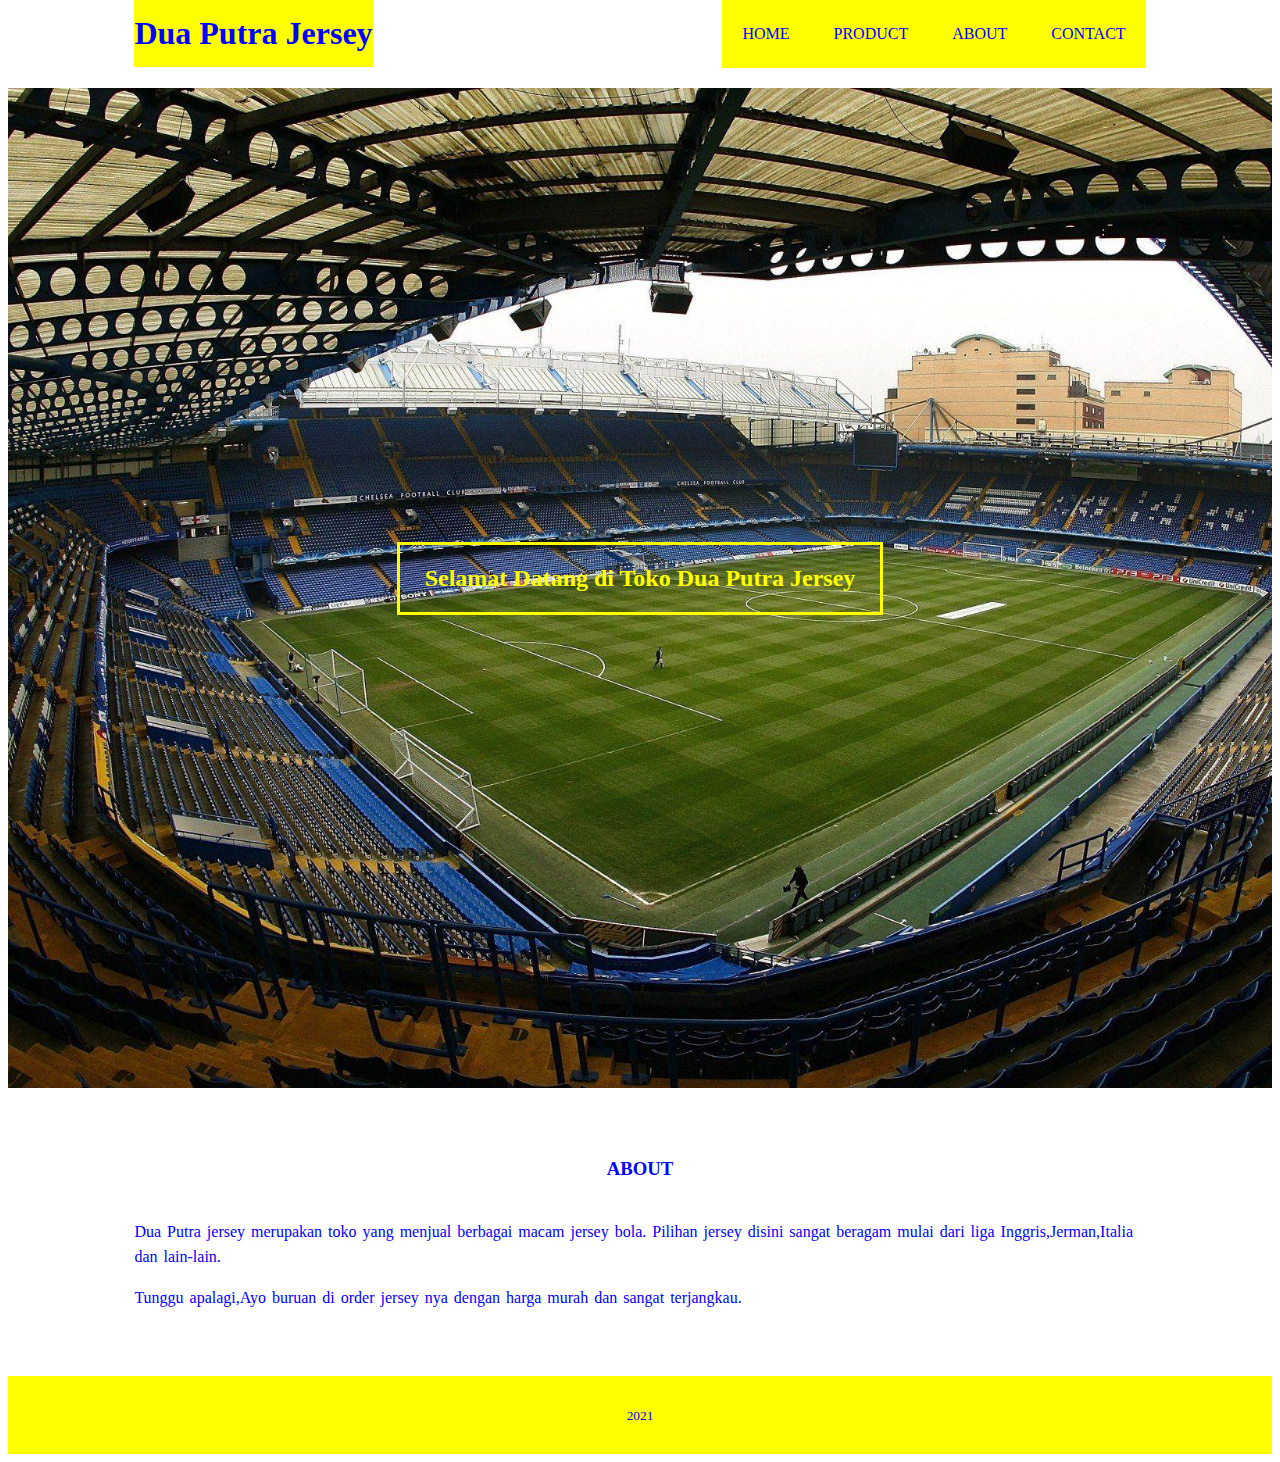
<file: index.html>
<!DOCTYPE html>
<html>
<head>
	<meta charset="utf-8">
	<meta name="viewport" content="width=device-width, initial-scale=1">
	<title>UTS Pemweb</title>
	<link rel="stylesheet" type="text/css" href="style.css">
	<link href="https://cdn.jsdelivr.net/npm/bootstrap@5.1.3/dist/css/bootstrap.min.css" rel="stylesheet" integrity="sha384-1BmE4kWBq78iYhFldvKuhfTAU6auU8tT94WrHftjDbrCEXSU1oBoqyl2QvZ6jIW3" crossorigin="anonymous">

</head>
<body>

	<!-- header -->
	<header>
		<div class="container">
		<h1><a href="index.html"></a>Dua Putra Jersey</h1>
		<ul>
			<li><a href="index.html">HOME</a></li>
                <li><a href="product.html">PRODUCT</a></li>
                <li><a href="about.html">ABOUT</a></li>
                <li><a href="contact.html">CONTACT</a></li>
		</ul>
		</div>
	</header>

	<!-- banner -->
	<section class="banner">
		<h2>Selamat Datang di Toko Dua Putra Jersey</h2>
		
	</section>

	<!-- about -->
	<section class="about">
		<div class="container">
			<h3>ABOUT</h3>
			<p>Dua Putra jersey merupakan toko yang menjual berbagai macam jersey bola. Pilihan jersey disini sangat beragam mulai dari liga Inggris,Jerman,Italia dan lain-lain.</p>
			<p>Tunggu apalagi,Ayo buruan di order jersey nya dengan harga murah dan sangat terjangkau.
		</div>
	</section>

	<!-- footer -->
	<footer>
		<div class="container">
			<small>2021</small>
		</div>
	</footer>
	<script src="https://cdn.jsdelivr.net/npm/bootstrap@5.1.3/dist/js/bootstrap.bundle.min.js" integrity="sha384-ka7Sk0Gln4gmtz2MlQnikT1wXgYsOg+OMhuP+IlRH9sENBO0LRn5q+8nbTov4+1p" crossorigin="anonymous"></script>
</body>
</html>
</file>
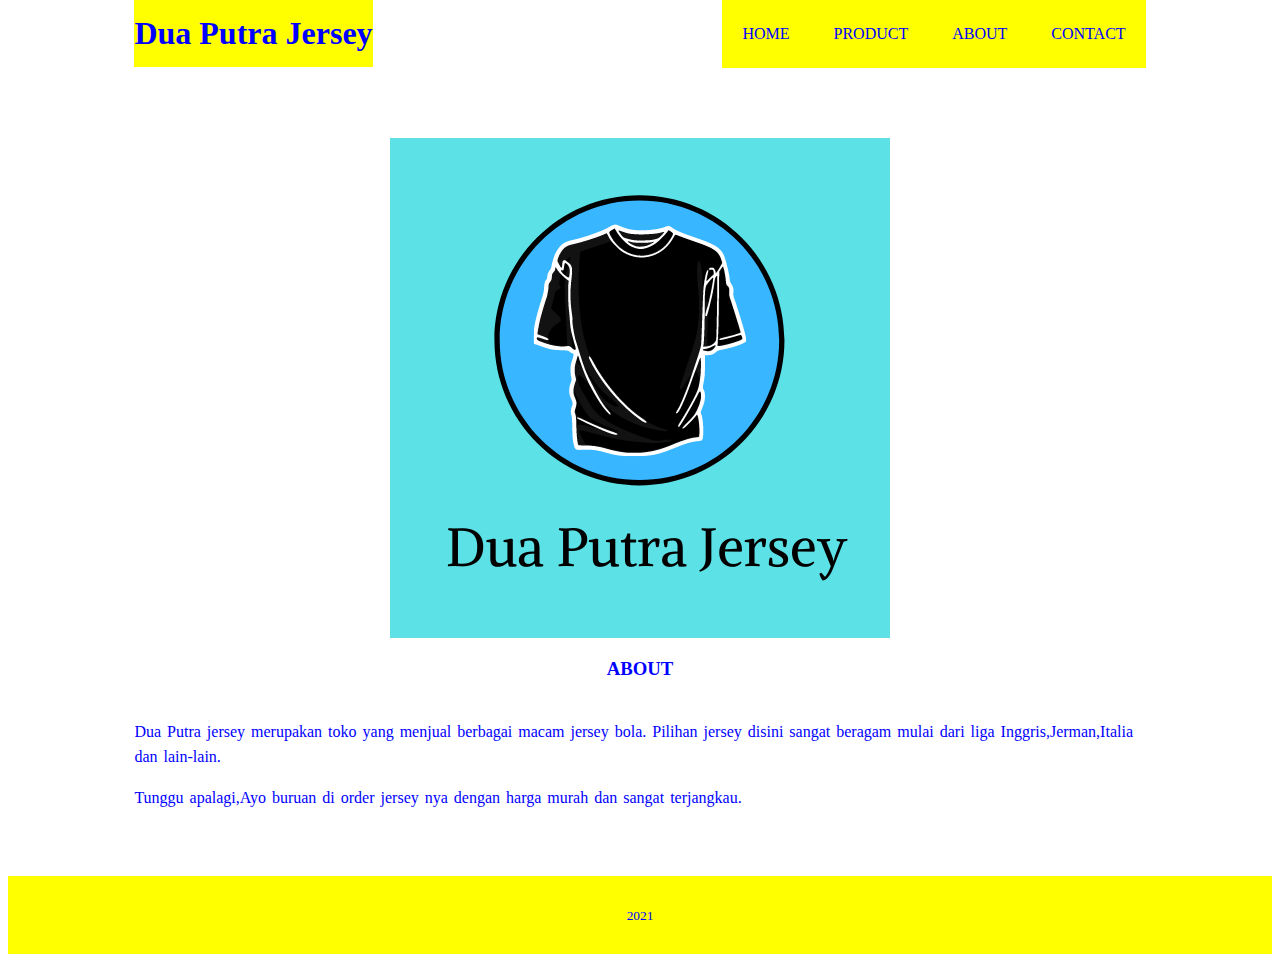
<file: about.html>
<!DOCTYPE html>
<html>
<head>
	<meta charset="utf-8">
	<meta name="viewport" content="width=device-width, initial-scale=1">
	<title>About</title>
	<link rel="stylesheet" type="text/css" href="style.css">
	<link href="https://cdn.jsdelivr.net/npm/bootstrap@5.1.3/dist/css/bootstrap.min.css" rel="stylesheet" integrity="sha384-1BmE4kWBq78iYhFldvKuhfTAU6auU8tT94WrHftjDbrCEXSU1oBoqyl2QvZ6jIW3" crossorigin="anonymous">

</head>
<!-- header -->
<header>
    <div class="container">
    <h1><a href="index.html"></a>Dua Putra Jersey</h1>
    <ul>
        <li><a href="index.html">HOME</a></li>
            <li><a href="product.html">PRODUCT</a></li>
            <li><a href="about.html">ABOUT</a></li>
            <li><a href="contact.html">CONTACT</a></li>
    </ul>
    </div>
</header>
    
</head>
<body>
<body>
<!-- about -->
<section class="about">
    <div class="container">
        <img src="img/logo.png" style="display:block; margin:auto;">
        <h3>ABOUT</h3>
        <p>Dua Putra jersey merupakan toko yang menjual berbagai macam jersey bola. Pilihan jersey disini sangat beragam mulai dari liga Inggris,Jerman,Italia dan lain-lain.</p>
        <p>Tunggu apalagi,Ayo buruan di order jersey nya dengan harga murah dan sangat terjangkau.
    </div>
</section>

<!-- footer -->
<footer>
    <div class="container">
        <small>2021</small>
    </div>
</footer>
<script src="https://cdn.jsdelivr.net/npm/bootstrap@5.1.3/dist/js/bootstrap.bundle.min.js" integrity="sha384-ka7Sk0Gln4gmtz2MlQnikT1wXgYsOg+OMhuP+IlRH9sENBO0LRn5q+8nbTov4+1p" crossorigin="anonymous"></script>
</body>
</html>
</file>
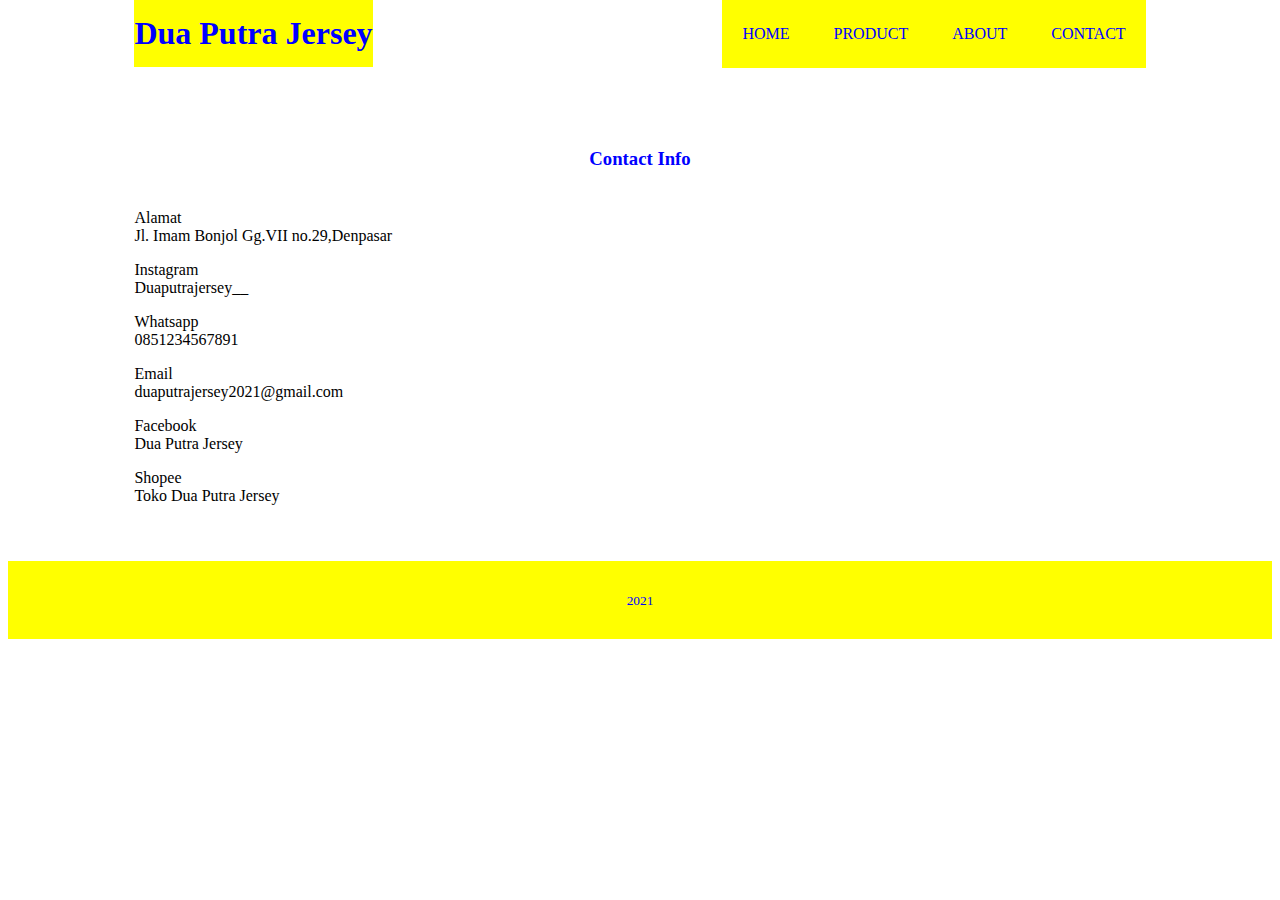
<file: contact.html>
<!DOCTYPE html>
<html>
<head>
	<meta charset="utf-8">
	<meta name="viewport" content="width=device-width, initial-scale=1">
	<title>Contact</title>
	<link rel="stylesheet" type="text/css" href="style.css">
	<link href="https://cdn.jsdelivr.net/npm/bootstrap@5.1.3/dist/css/bootstrap.min.css" rel="stylesheet" integrity="sha384-1BmE4kWBq78iYhFldvKuhfTAU6auU8tT94WrHftjDbrCEXSU1oBoqyl2QvZ6jIW3" crossorigin="anonymous">

</head>
<!-- header -->
<header>
    <div class="container">
    <h1><a href="index.html"></a>Dua Putra Jersey</h1>
    <ul>
        <li><a href="index.html">HOME</a></li>
            <li><a href="product.html">PRODUCT</a></li>
            <li><a href="about.html">ABOUT</a></li>
            <li><a href="contact.html">CONTACT</a></li>
    </ul>
    </div>
</header>

<!-- contact -->
<section class="contact">
        <div class="container">
        <h3>Contact Info</h3>
        <div class="box">
        <div class="col-4"
        <h4>Alamat</h4>
        <p>Jl. Imam Bonjol Gg.VII no.29,Denpasar</p>
    </div>
    <div class="box">
    <div class="col-4"
    <h4>Instagram</h4>
    <p>Duaputrajersey__</p>
    </div> 
    <div class="box">
    <div class="col-4"
    <h4>Whatsapp</h4>
    <p>0851234567891</p>
    </div>
        <div class="box">
        <div class="col-4"
        <h4>Email</h4>
        <p>duaputrajersey2021@gmail.com</p>
    </div>
    <div class="box">
    <div class="col-4"
    <h4>Facebook</h4>
    <p>Dua Putra Jersey</p>
    </div>
    <div class="box">
    <div class="col-4"
    <h4>Shopee</h4>
    <p>Toko Dua Putra Jersey</p>

    </div>
</section>

<!-- footer -->
<footer>
    <div class="container">
        <small>2021</small>
    </div>
</footer>
<script src="https://cdn.jsdelivr.net/npm/bootstrap@5.1.3/dist/js/bootstrap.bundle.min.js" integrity="sha384-ka7Sk0Gln4gmtz2MlQnikT1wXgYsOg+OMhuP+IlRH9sENBO0LRn5q+8nbTov4+1p" crossorigin="anonymous"></script>
</body>
</html>
</file>
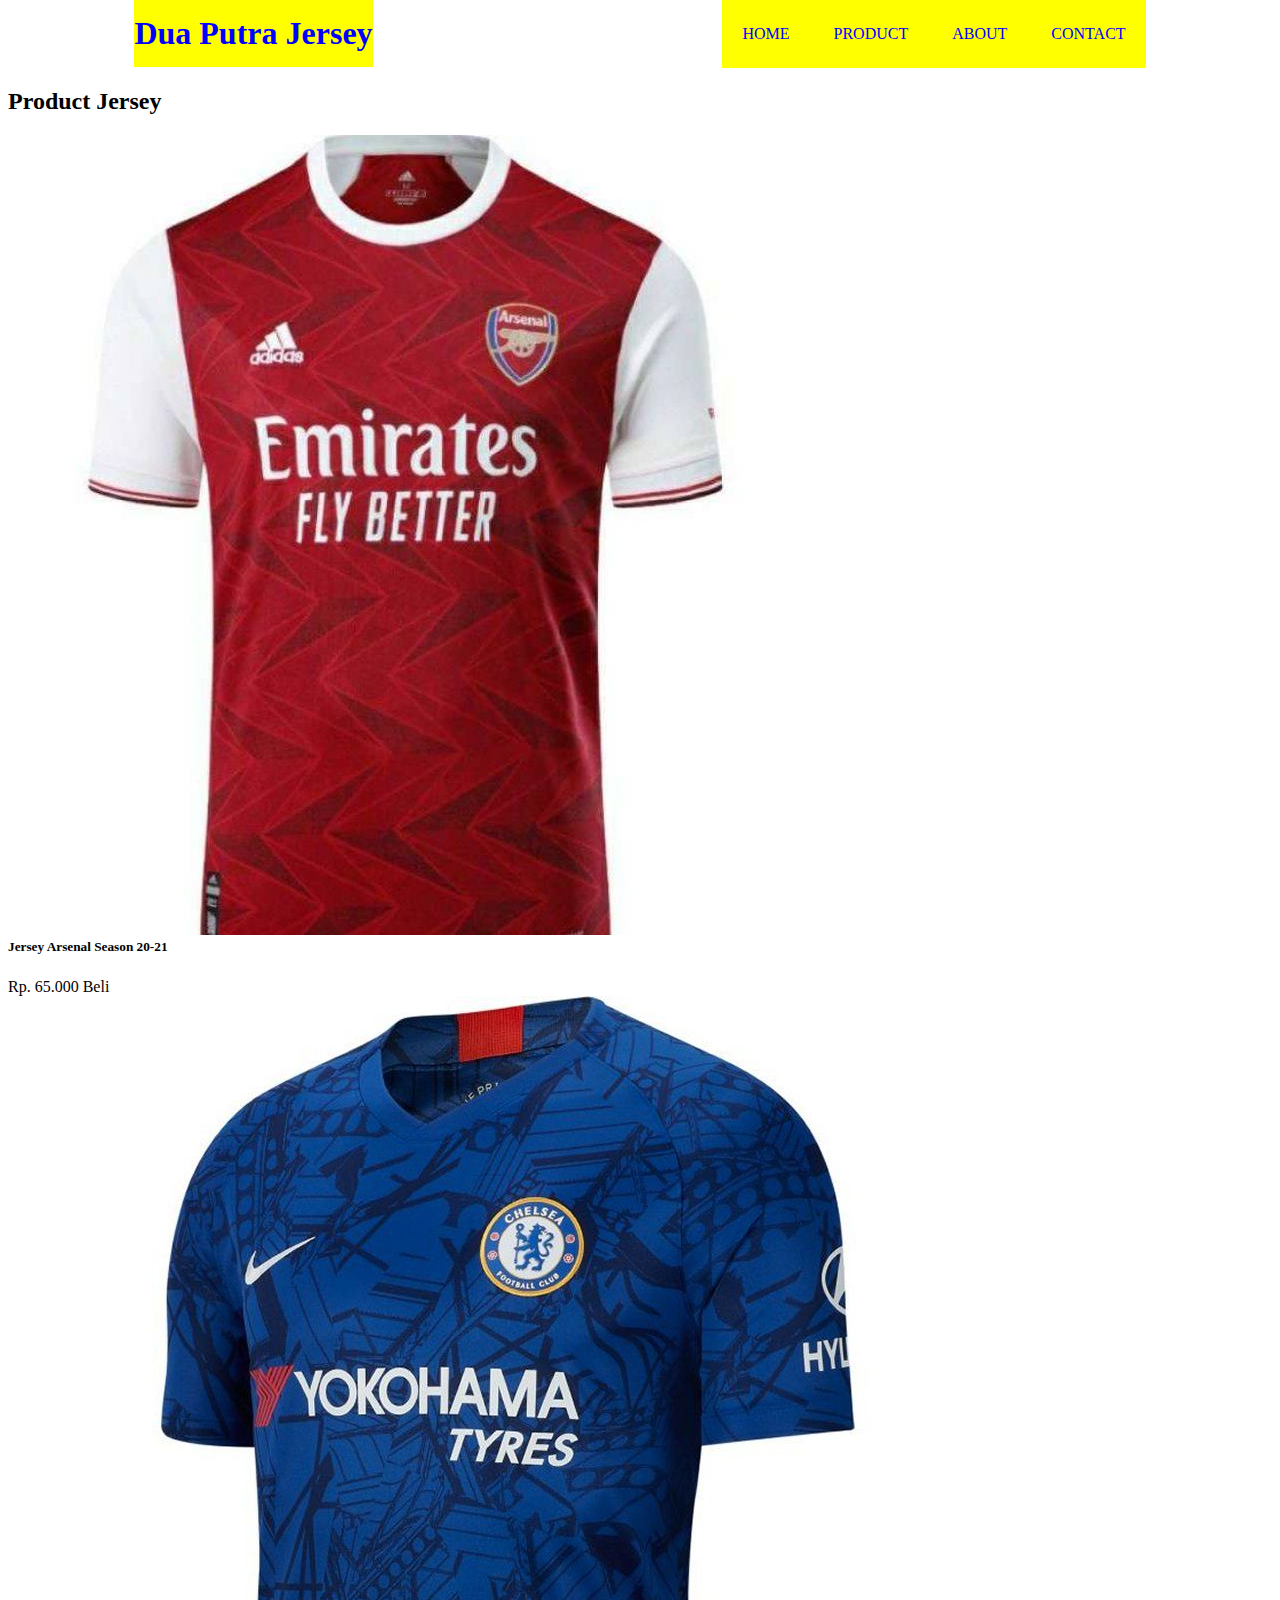
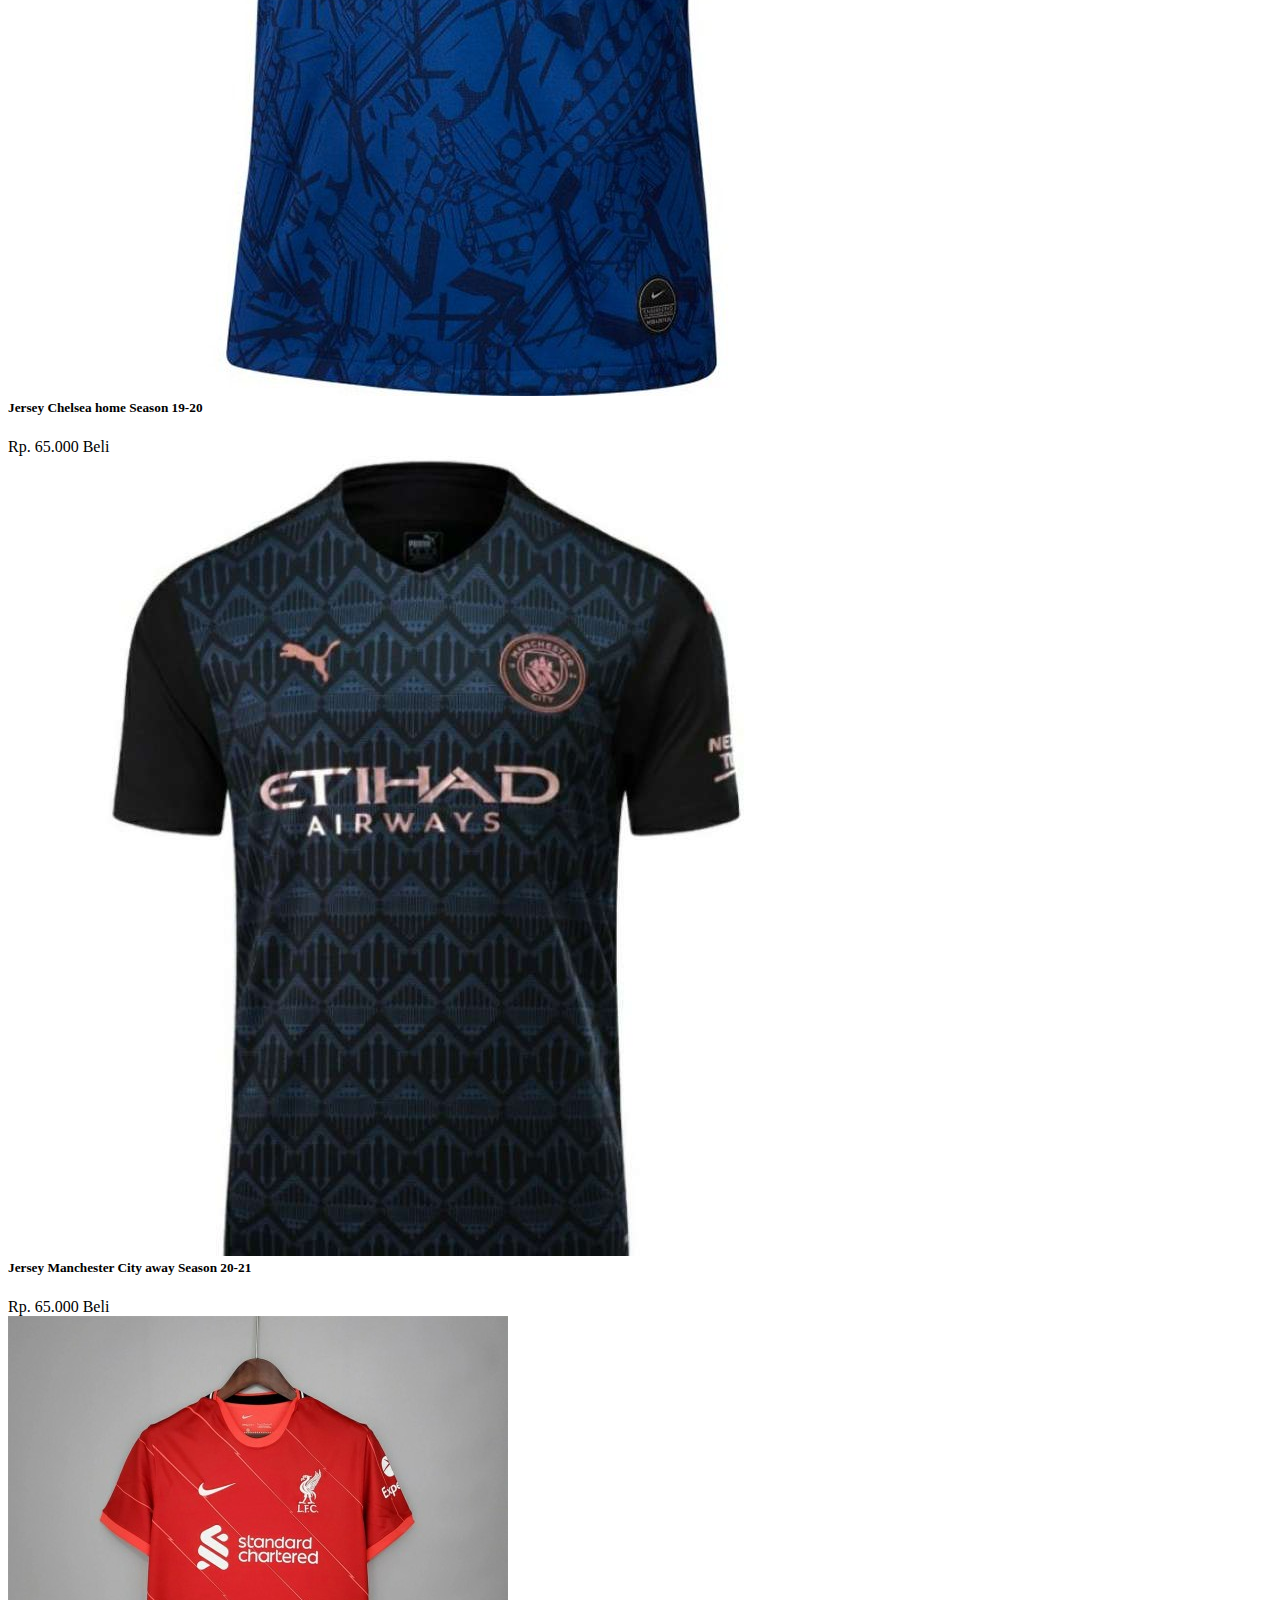
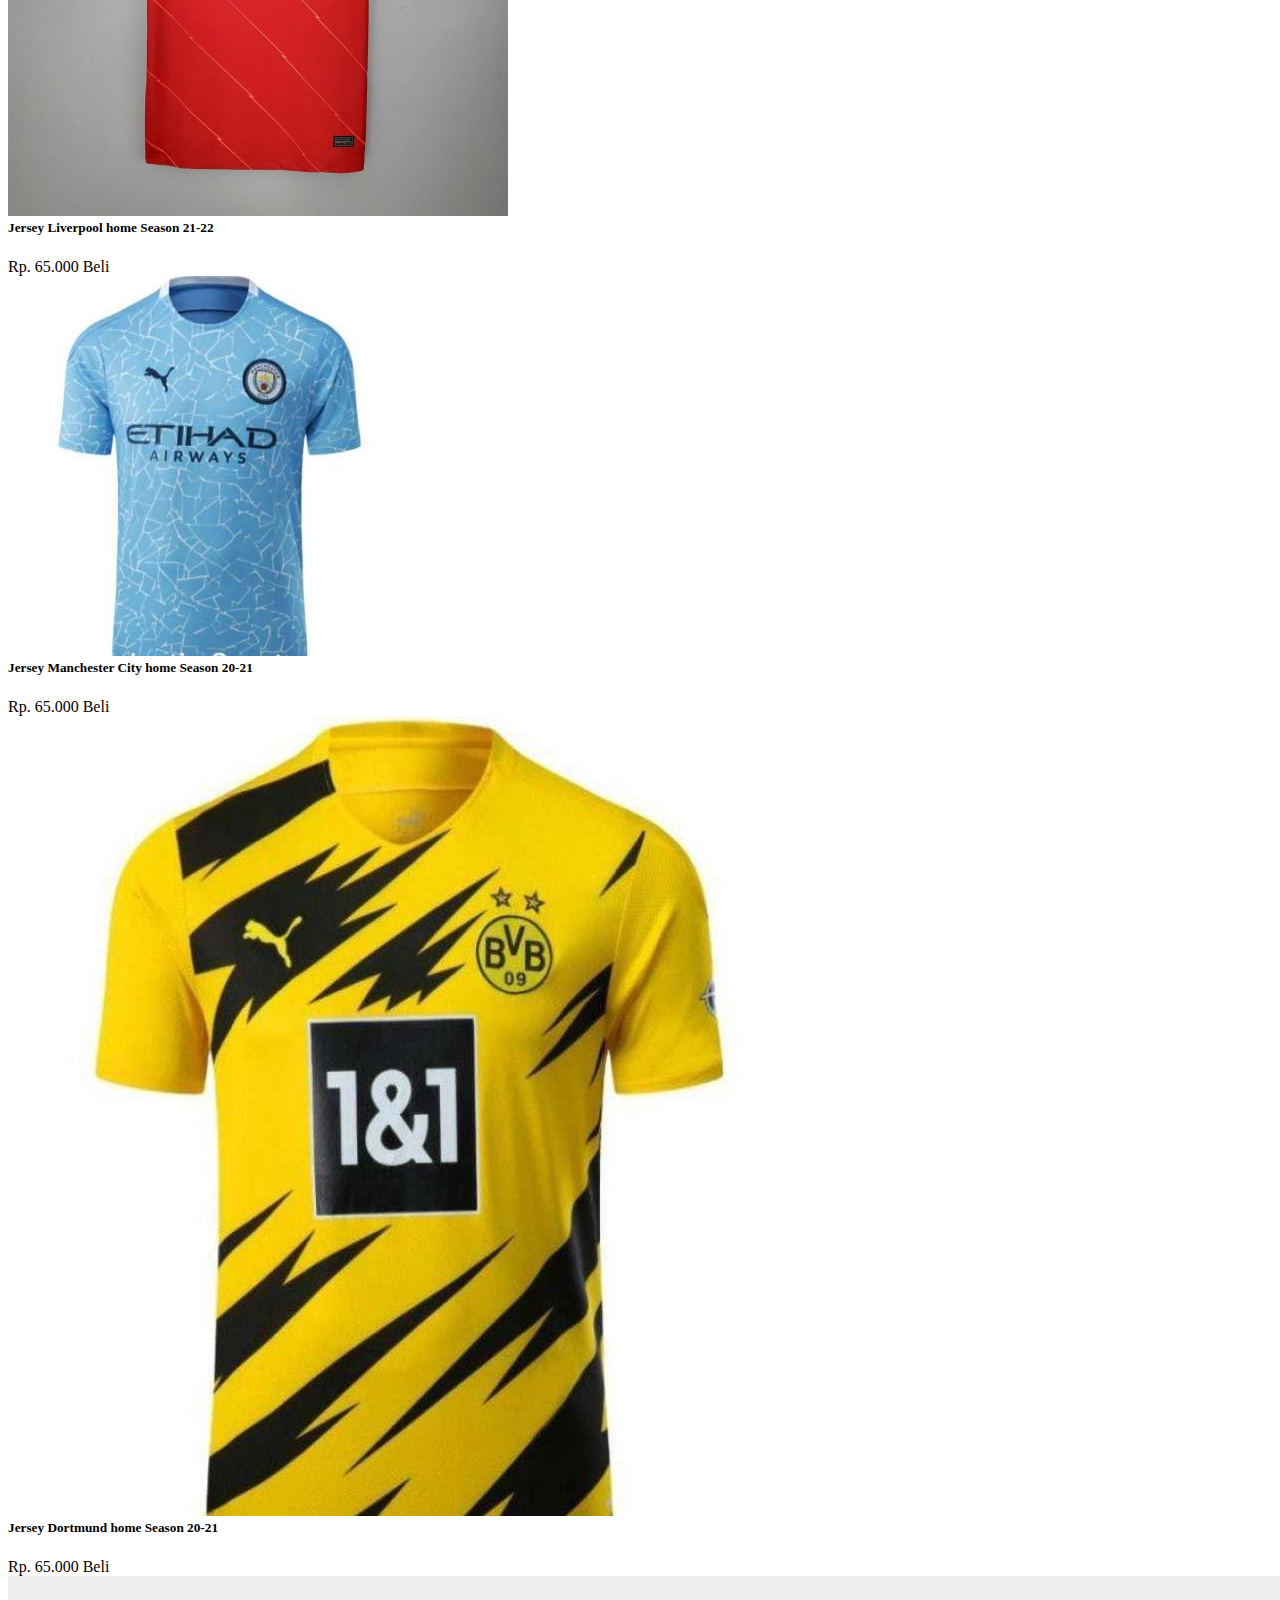
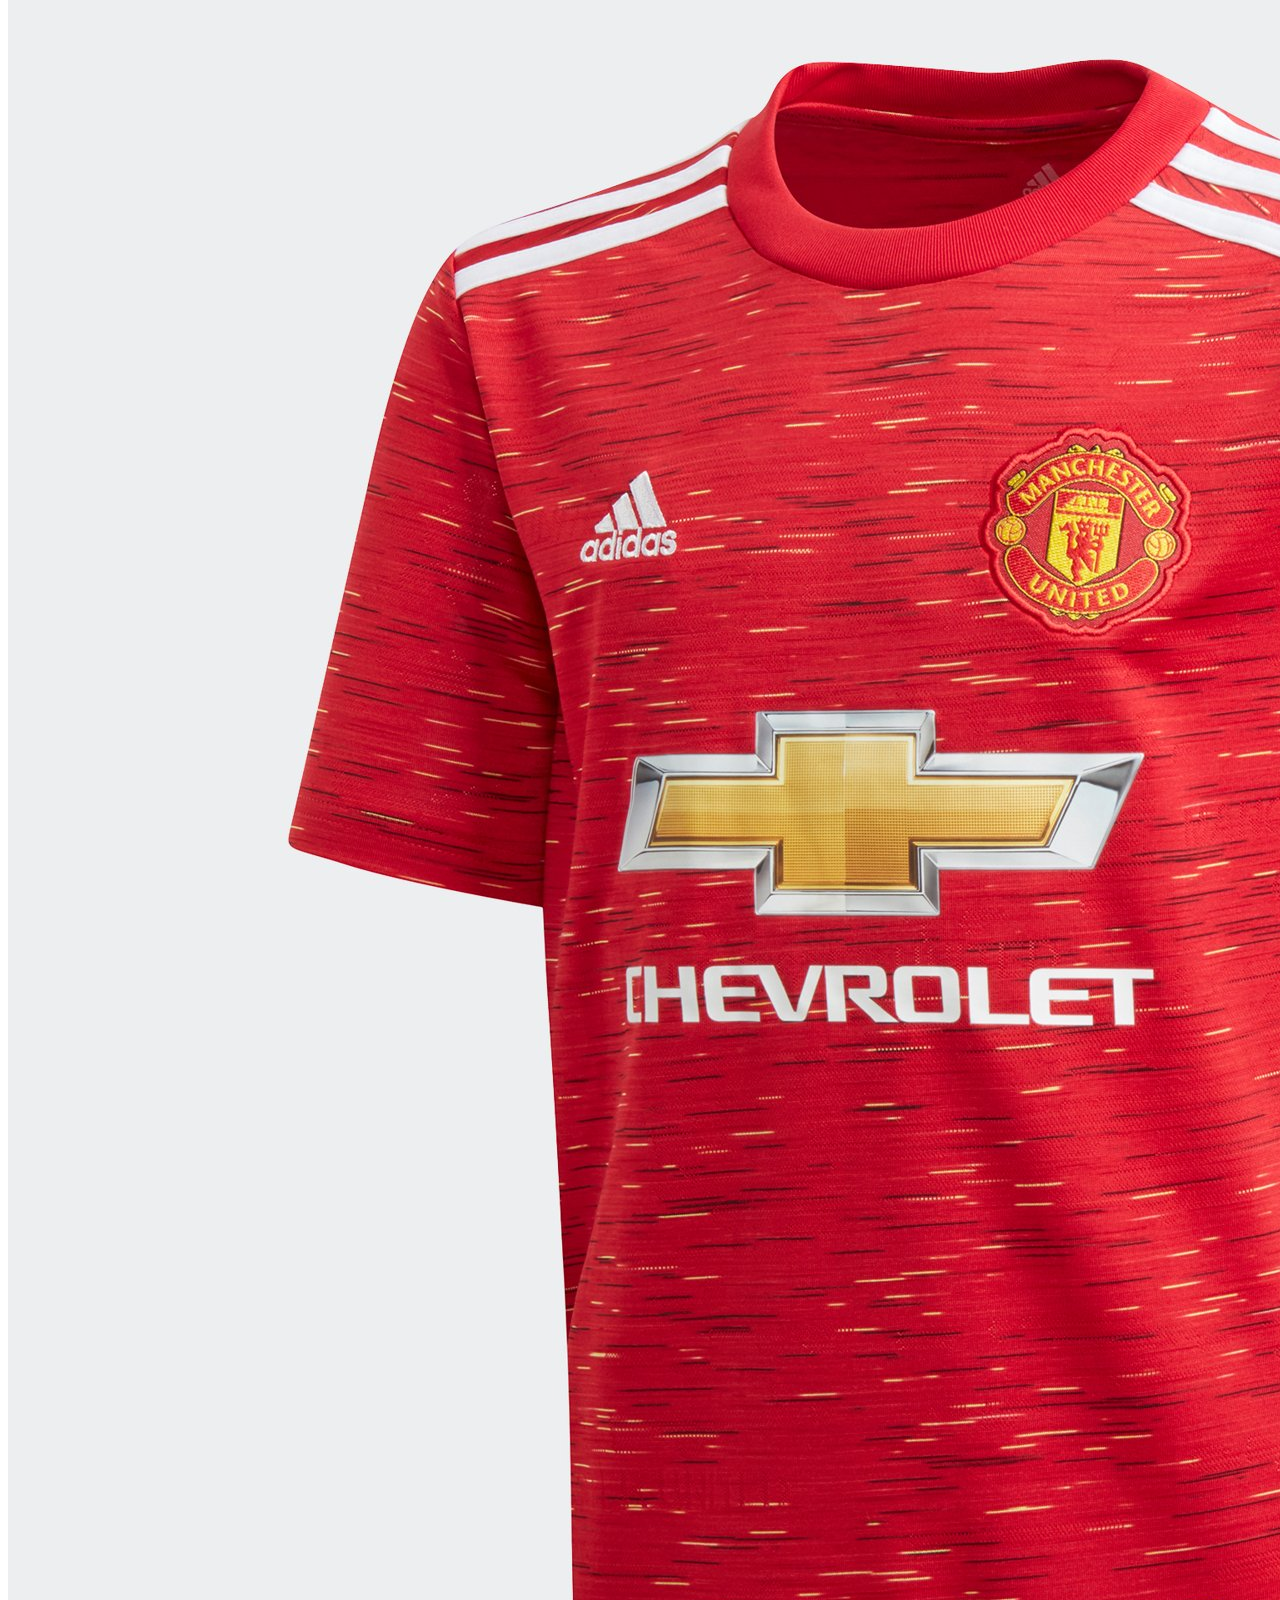
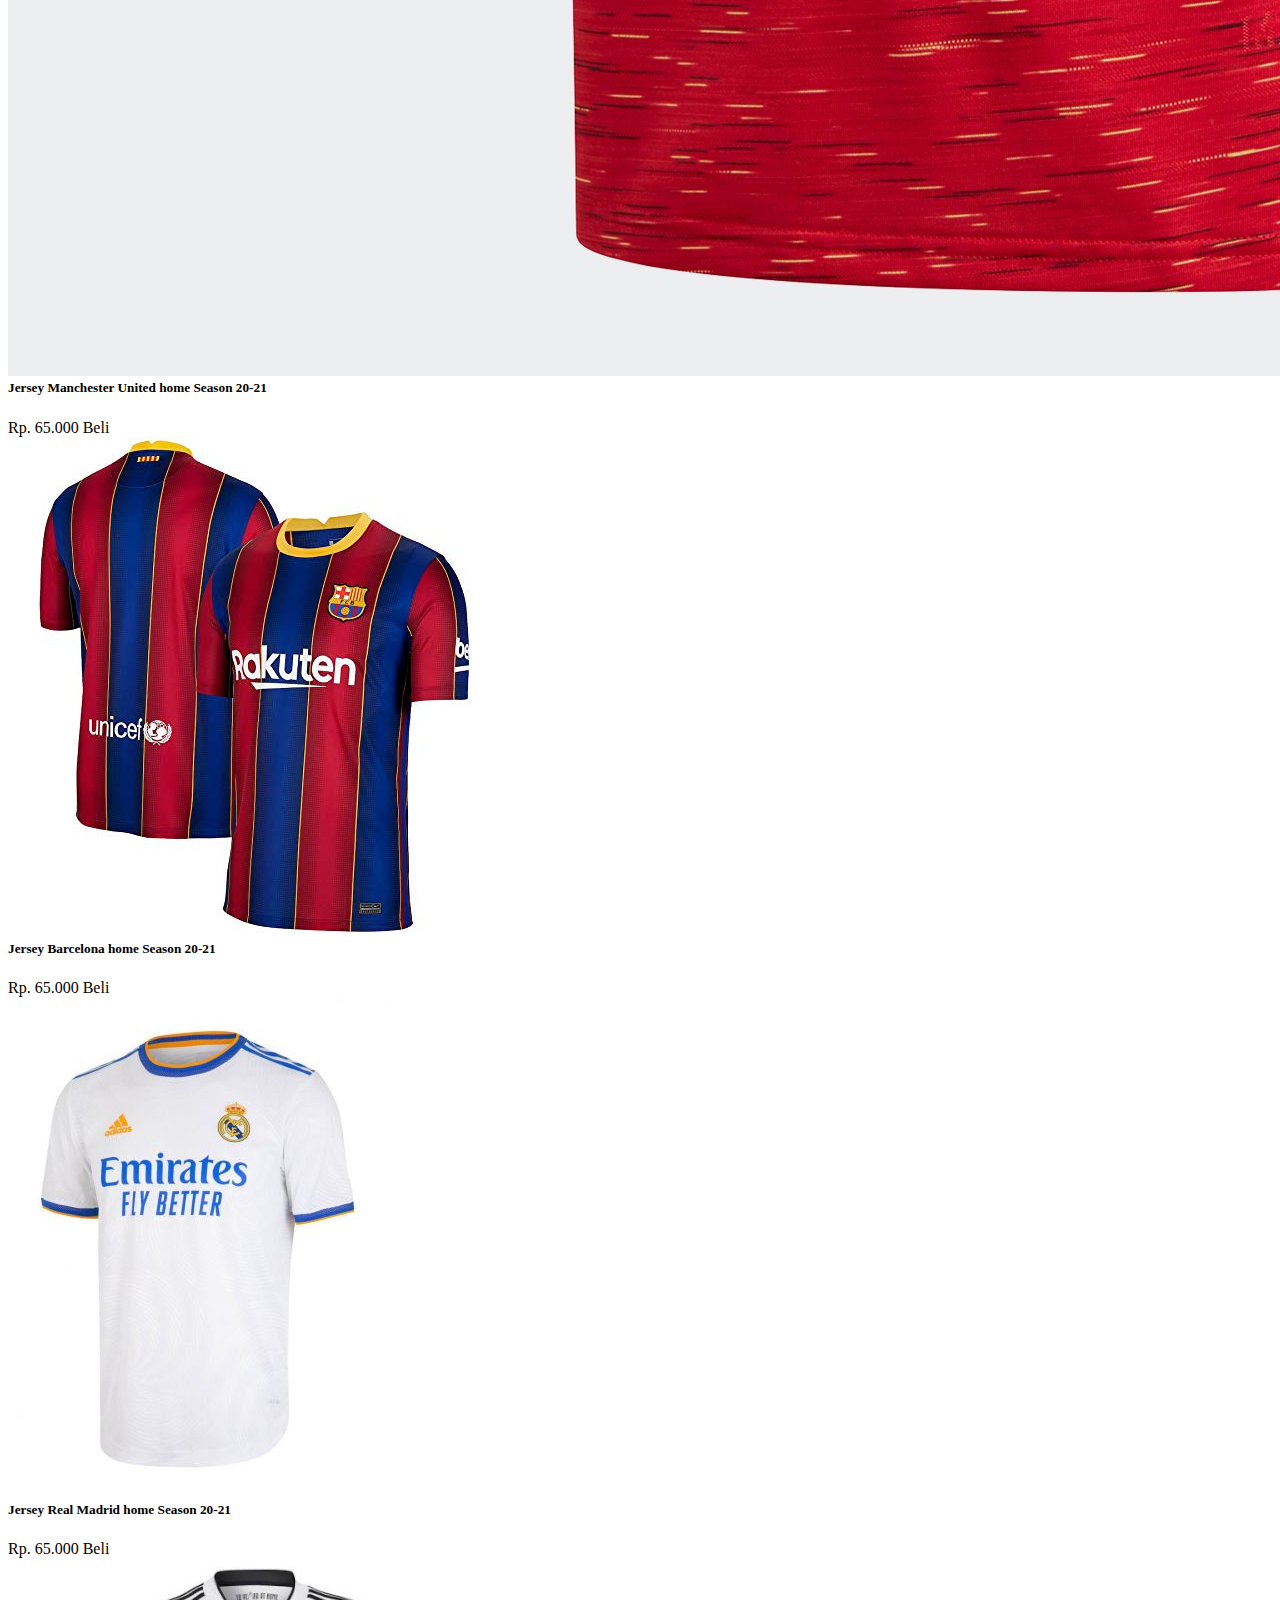
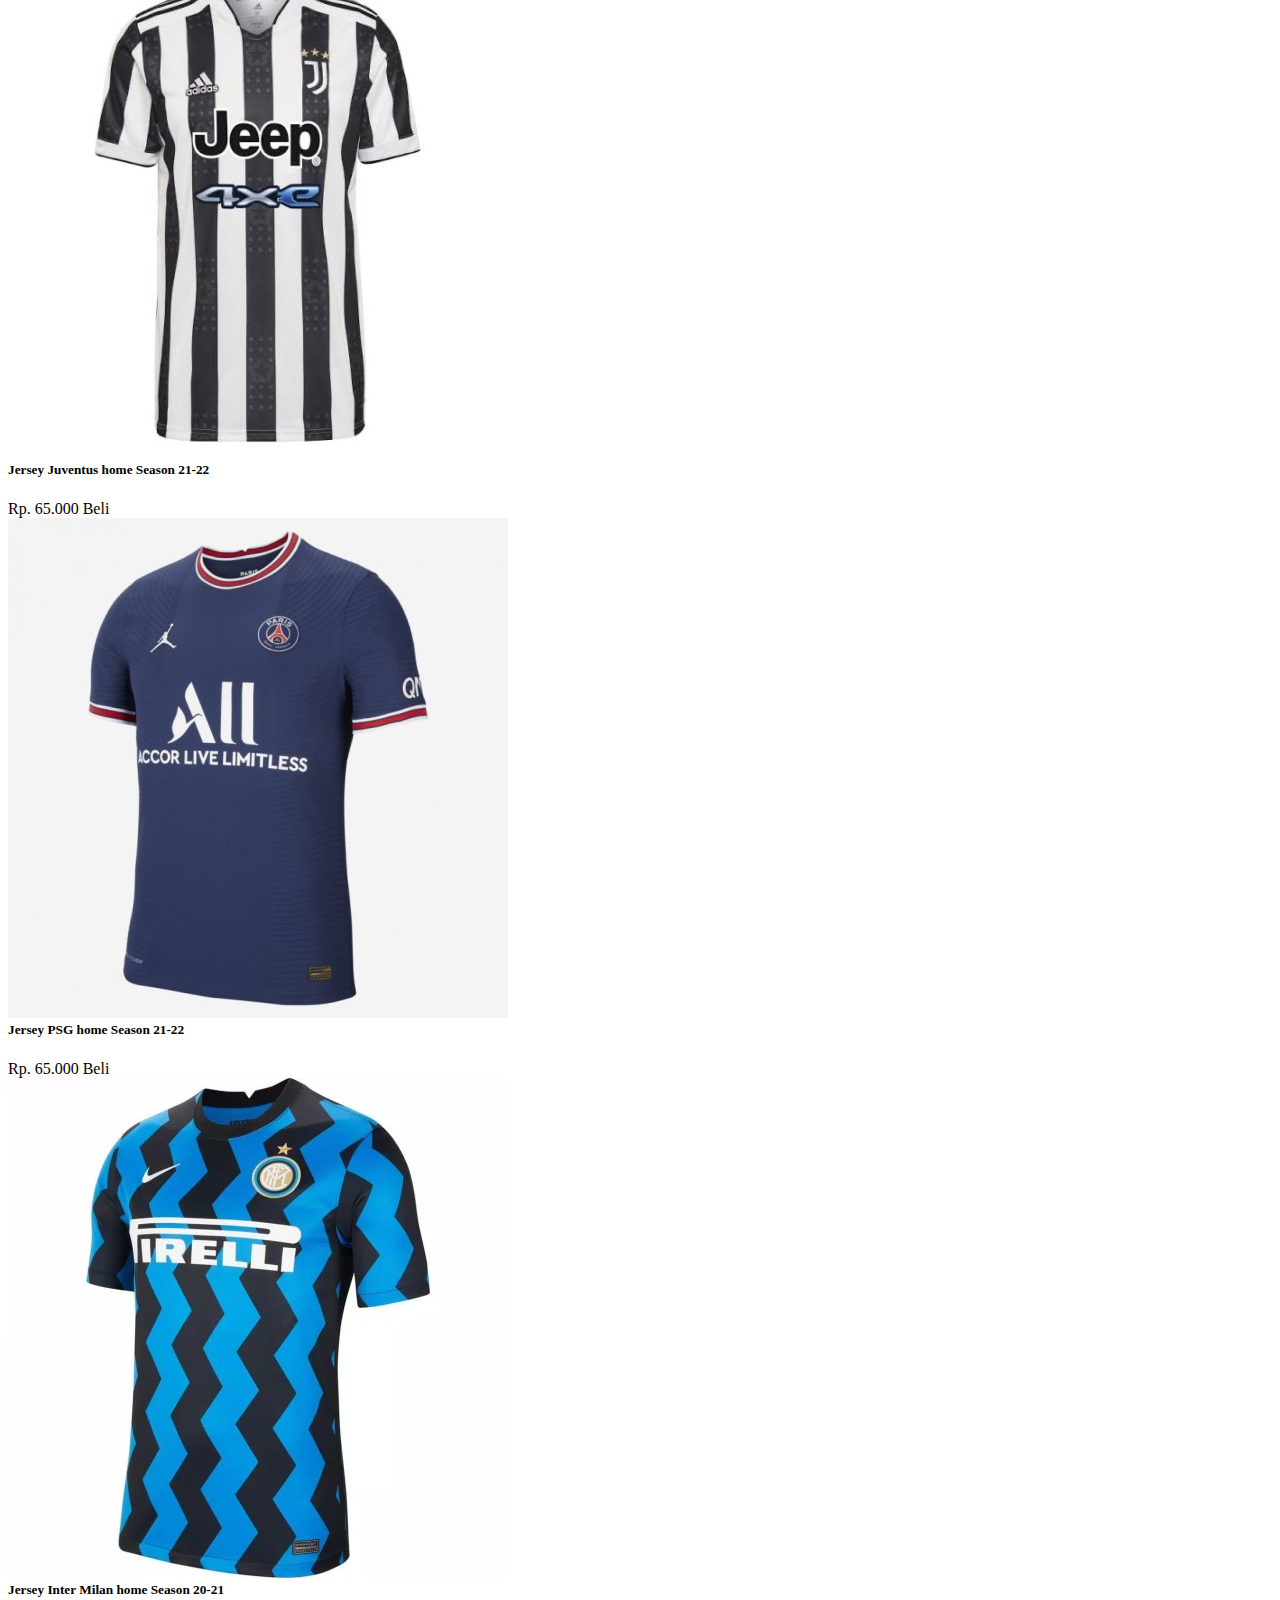
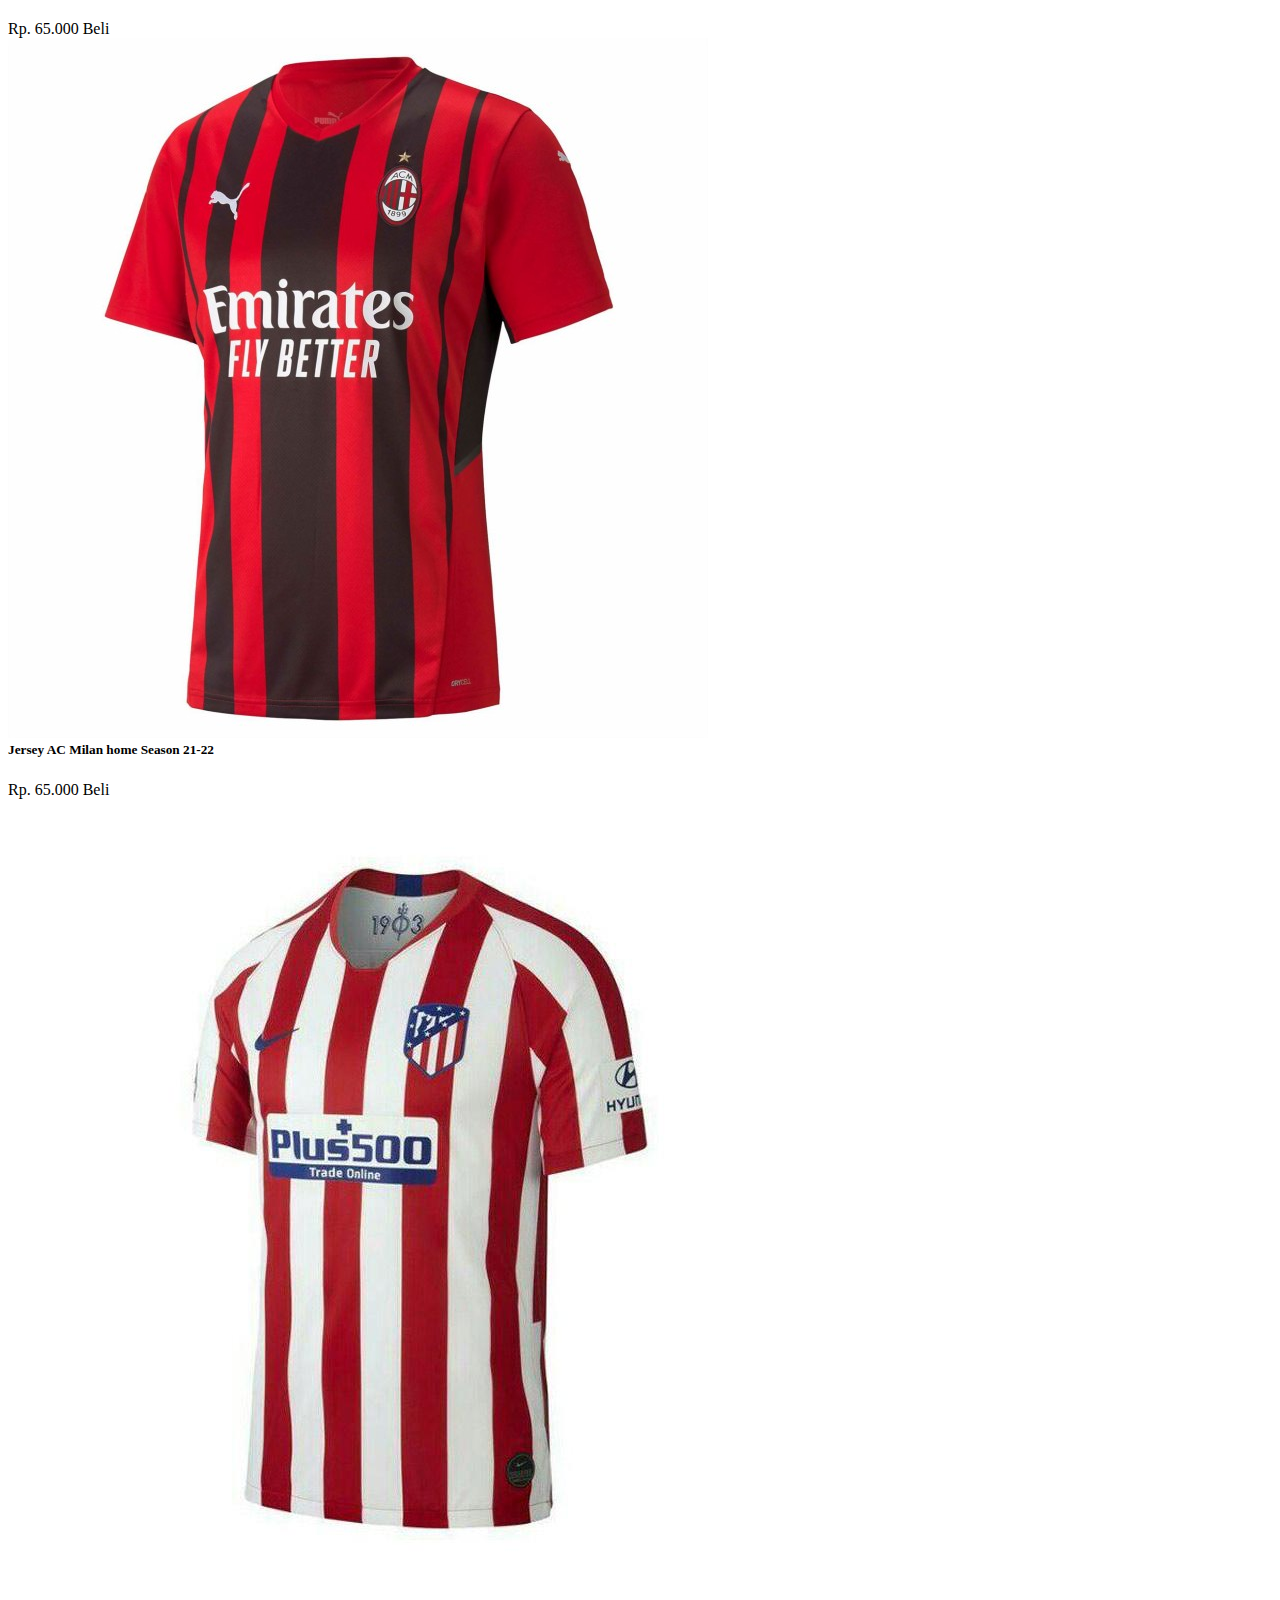
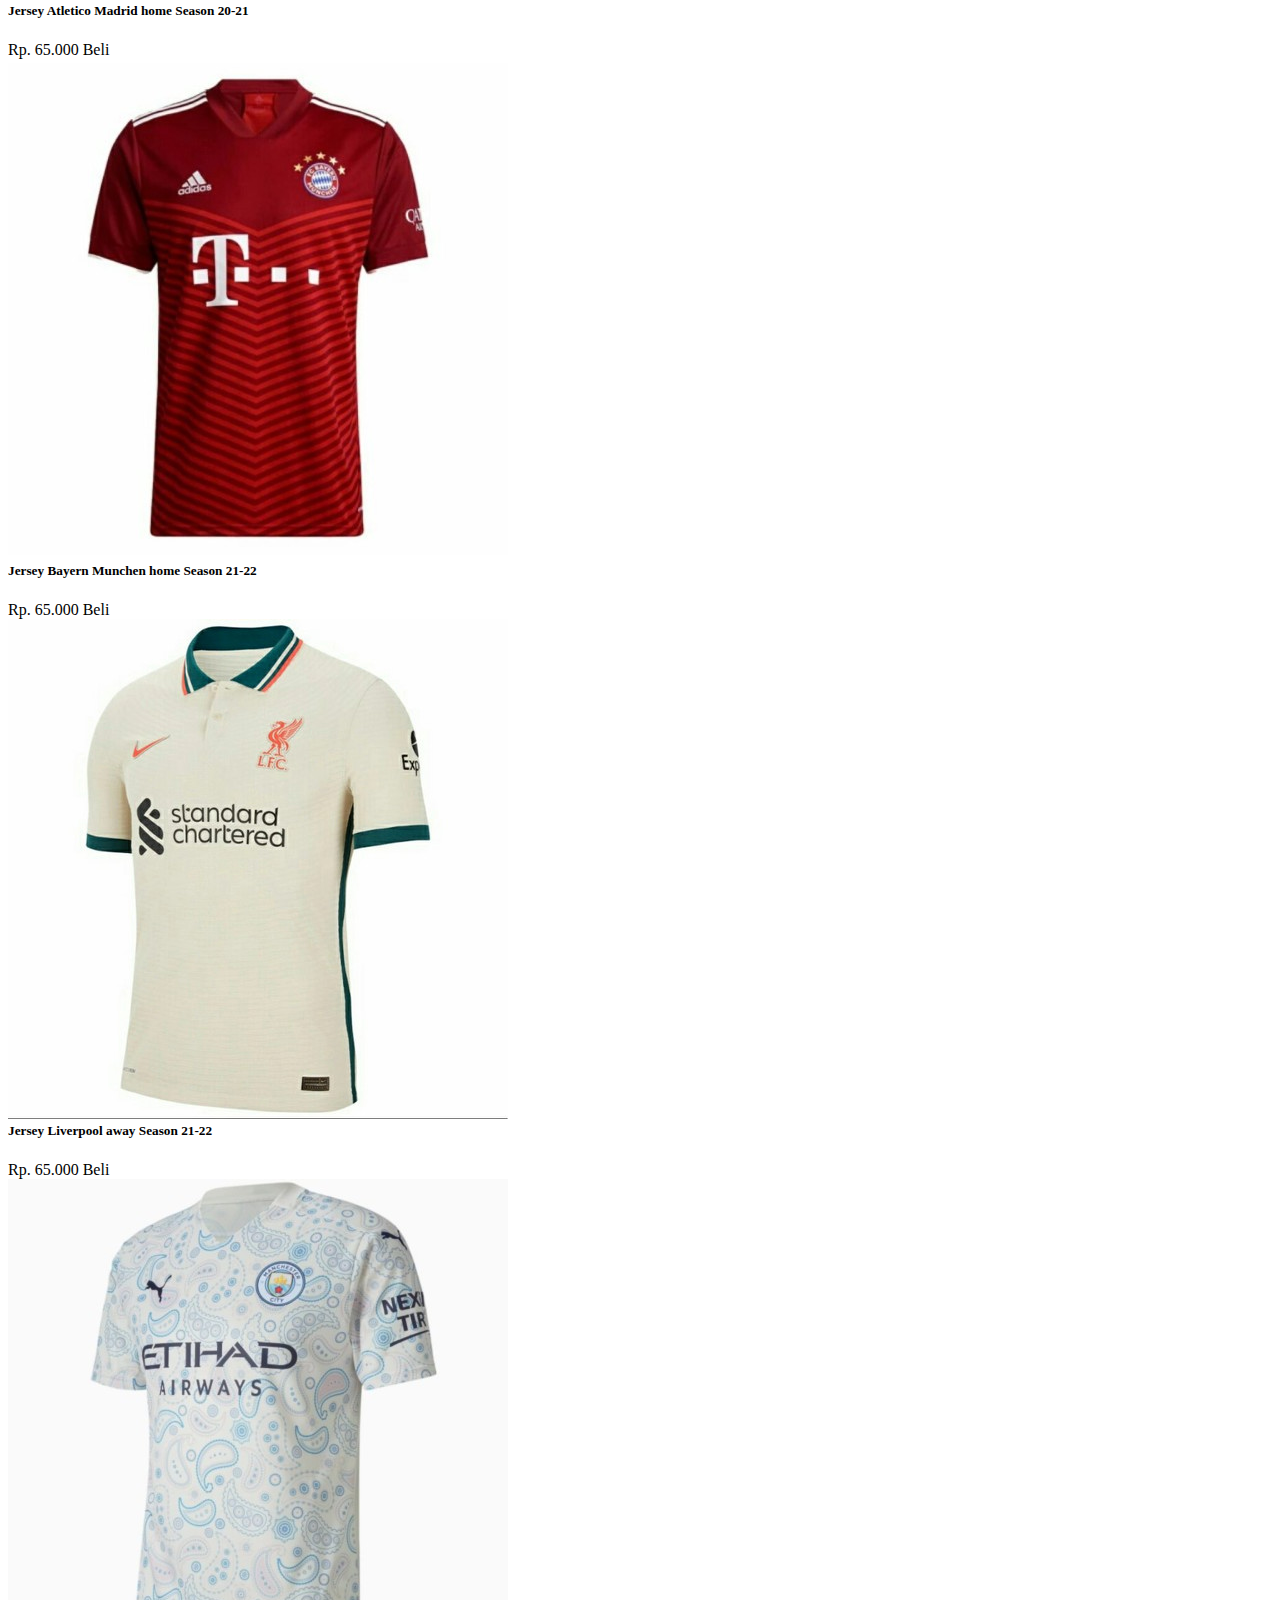
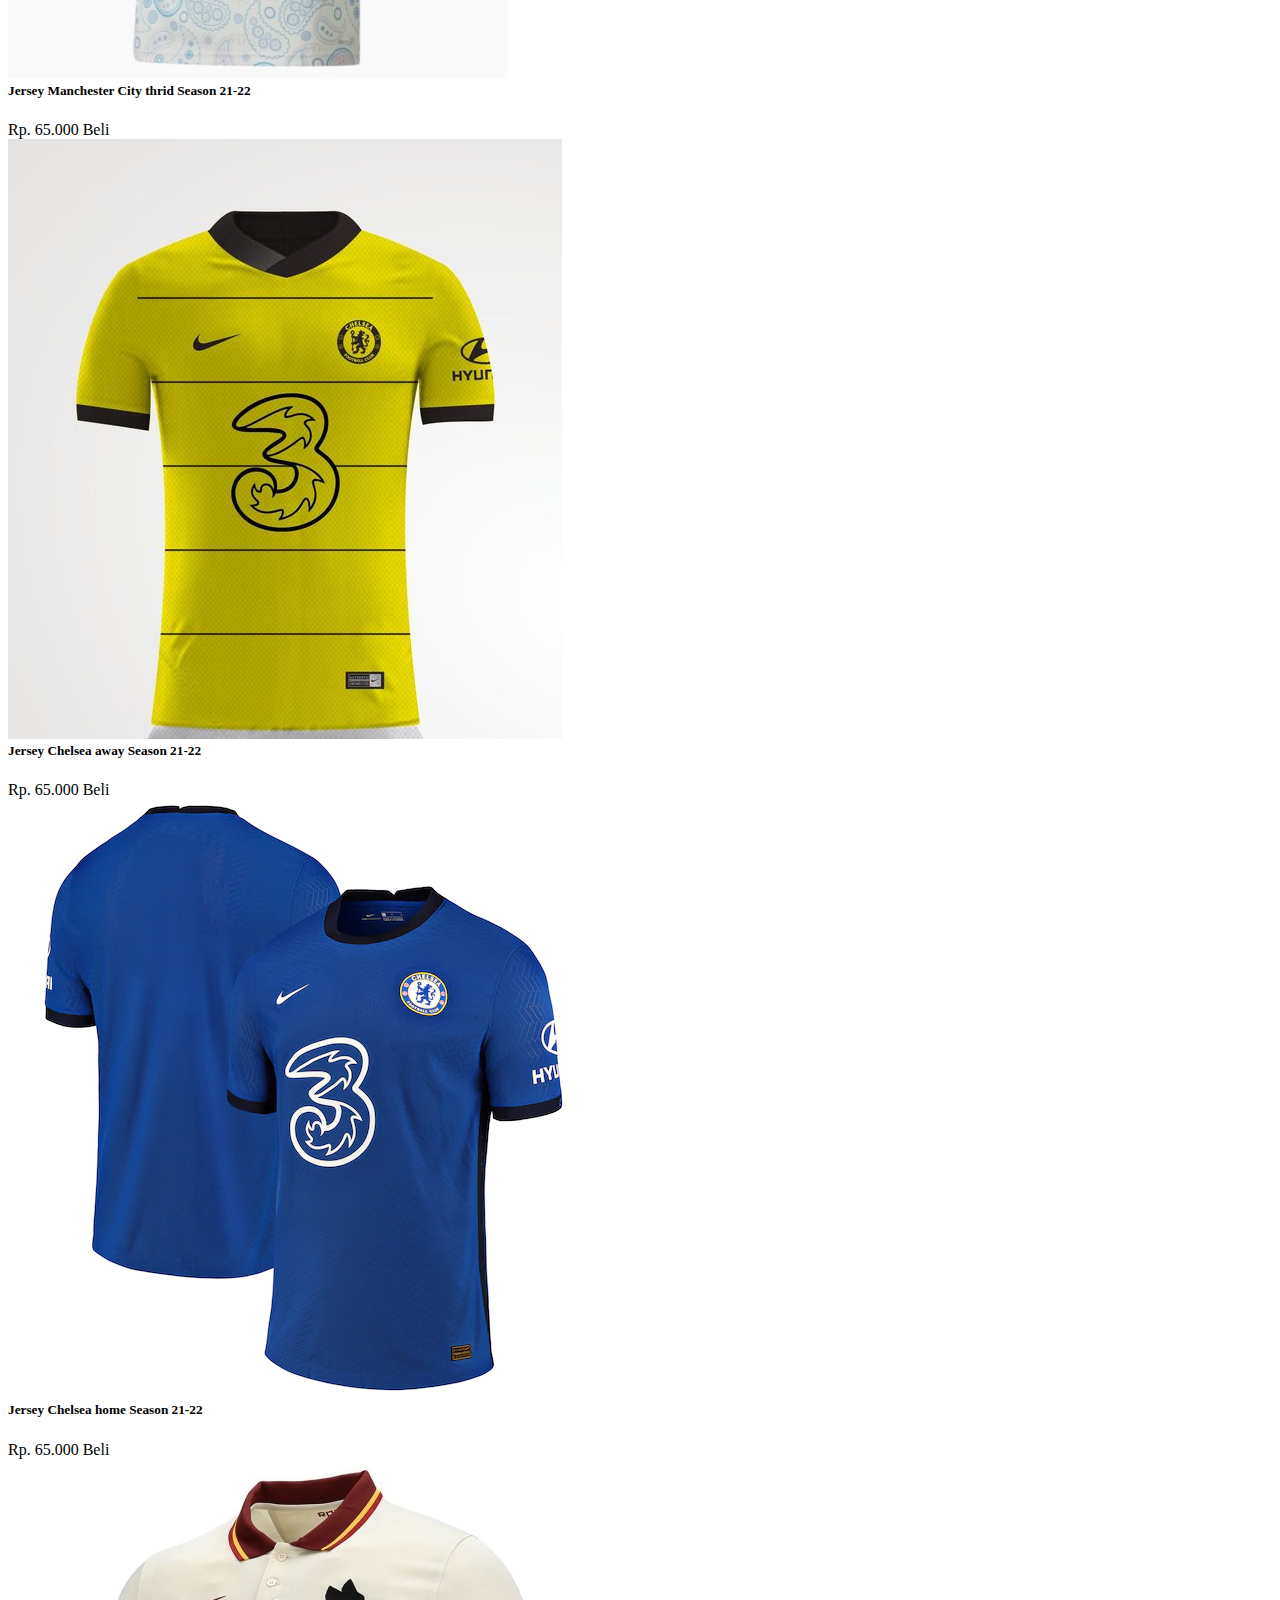
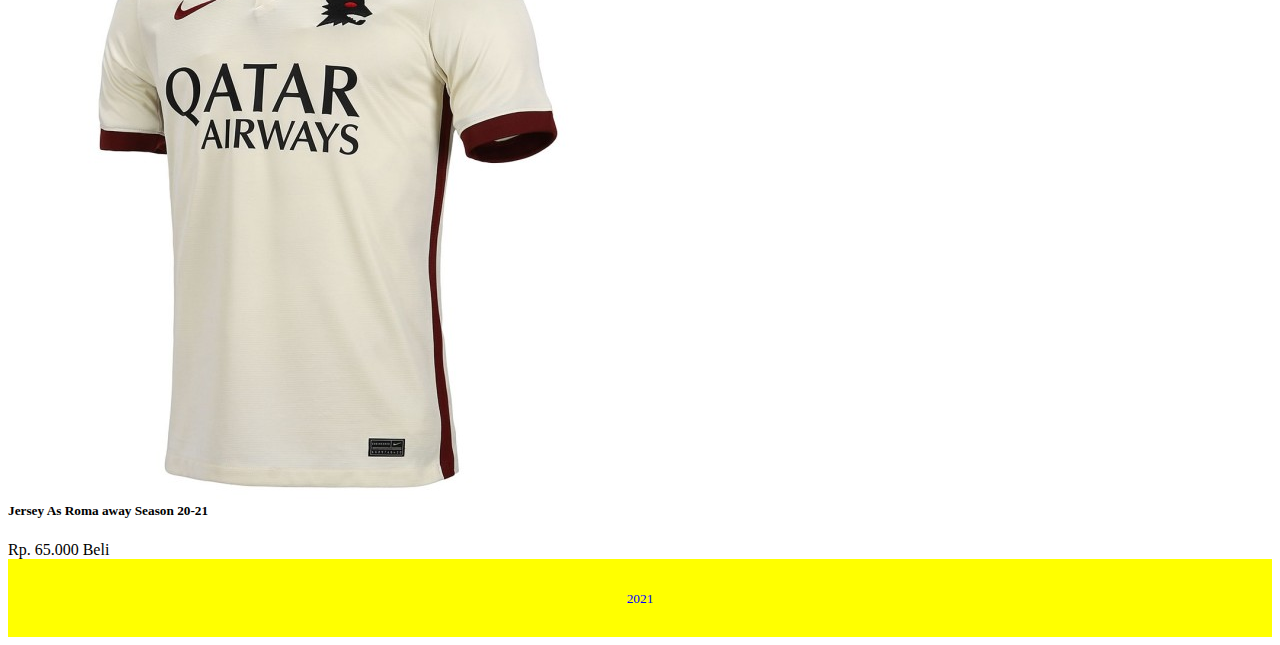
<file: product.html>
<!DOCTYPE html>
<html>
<head>
	<meta charset="utf-8">
	<meta name="viewport" content="width=device-width, initial-scale=1">
	<title>Product</title>
	<link rel="stylesheet" type="text/css" href="style.css">
	<link href="https://cdn.jsdelivr.net/npm/bootstrap@5.1.3/dist/css/bootstrap.min.css" rel="stylesheet" integrity="sha384-1BmE4kWBq78iYhFldvKuhfTAU6auU8tT94WrHftjDbrCEXSU1oBoqyl2QvZ6jIW3" crossorigin="anonymous">
    
</head>
<body>

	<!-- header -->
	<header>
		<div class="container">
		<h1><a href="index.html"></a>Dua Putra Jersey</h1>
		<ul>
			<li><a href="index.html">HOME</a></li>
                <li><a href="product.html">PRODUCT</a></li>
                <li><a href="about.html">ABOUT</a></li>
                <li><a href="contact.html">CONTACT</a></li>
		</ul>
		</div>
	</header>
    
</head>
<body>
    <!--product-->
    <h2 class="text-center">Product Jersey</h2>
        <div class="row">
        <div class="card mr-2 ml-2" style="width: 18rem;">
        <img src="img/arsenal_home_2020-21.jpg" class="card-img-top" alt="...">
        <div class="card-body">
          <h5 class="card-title m-1">Jersey Arsenal Season 20-21</h5>
          <a href="#" class="btn btn-primary">Rp. 65.000</a>
          <a href="#" class="btn btn-success">Beli</a>
        </div>
      </div>

      <div class="card mr-2 ml-2" style="width: 18rem;">
        <img src="img/chelsea_2019.jpg" class="card-img-top" alt="...">
        <div class="card-body">
          <h5 class="card-title m-1">Jersey Chelsea home Season 19-20</h5>
          <a href="#" class="btn btn-primary">Rp. 65.000</a>
          <a href="#" class="btn btn-success">Beli</a>
        </div>
      </div>

      <div class="card mr-2 ml-2" style="width: 18rem;">
        <img src="img/mancity_away.jpg" class="card-img-top" alt="...">
        <div class="card-body">
          <h5 class="card-title m-1">Jersey Manchester City away Season 20-21</h5>
          <a href="#" class="btn btn-primary">Rp. 65.000</a>
          <a href="#" class="btn btn-success">Beli</a>
        </div>
      </div>

      <div class="card mr-2 ml-2" style="width: 18rem;">
        <img src="img/liverpool_home.jpg" class="card-img-top" alt="...">
        <div class="card-body">
          <h5 class="card-title m-1">Jersey Liverpool home Season 21-22</h5>
          <a href="#" class="btn btn-primary">Rp. 65.000</a>
          <a href="#" class="btn btn-success">Beli</a>
        </div>
      </div>

      <div class="card mr-2 ml-2" style="width: 18rem;">
        <img src="img/mancity_home.jpg" class="card-img-top" alt="...">
        <div class="card-body">
          <h5 class="card-title m-1">Jersey Manchester City home Season 20-21</h5>
          <a href="#" class="btn btn-primary">Rp. 65.000</a>
          <a href="#" class="btn btn-success">Beli</a>
        </div>
      </div>

      <div class="card mr-2 ml-2" style="width: 18rem;">
        <img src="img/dormund.jpg" class="card-img-top" alt="...">
        <div class="card-body">
          <h5 class="card-title m-1">Jersey Dortmund home Season 20-21</h5>
          <a href="#" class="btn btn-primary">Rp. 65.000</a>
          <a href="#" class="btn btn-success">Beli</a>
        </div>
      </div>

      <div class="card mr-2 ml-2" style="width: 18rem;">
        <img src="img/MU.jpg" class="card-img-top" alt="...">
        <div class="card-body">
          <h5 class="card-title m-1">Jersey Manchester United home Season 20-21</h5>
          <a href="#" class="btn btn-primary">Rp. 65.000</a>
          <a href="#" class="btn btn-success">Beli</a>
        </div>
      </div>

      <div class="card mr-2 ml-2" style="width: 18rem;">
        <img src="img/barcelona.jpg" class="card-img-top" alt="...">
        <div class="card-body">
          <h5 class="card-title m-1">Jersey Barcelona home Season 20-21</h5>
          <a href="#" class="btn btn-primary">Rp. 65.000</a>
          <a href="#" class="btn btn-success">Beli</a>
        </div>
      </div>

      <div class="card mr-3 ml-3" style="width: 18rem;">
        <img src="img/real madrid.jpg" class="card-img-top" alt="...">
        <div class="card-body">
          <h5 class="card-title m-1">Jersey Real Madrid home Season 20-21</h5>
          <a href="#" class="btn btn-primary">Rp. 65.000</a>
          <a href="#" class="btn btn-success">Beli</a>
        </div>
      </div>

      <div class="card mr-2 ml-2" style="width: 18rem;">
        <img src="img/juventus.jpg" class="card-img-top" alt="...">
        <div class="card-body">
          <h5 class="card-title m-1">Jersey Juventus home Season 21-22</h5>
          <a href="#" class="btn btn-primary">Rp. 65.000</a>
          <a href="#" class="btn btn-success">Beli</a>
        </div>
      </div>

      <div class="card mr-2 ml-2" style="width: 18rem;">
        <img src="img/psg.jpg" class="card-img-top" alt="...">
        <div class="card-body">
          <h5 class="card-title m-1">Jersey PSG home Season 21-22</h5>
          <a href="#" class="btn btn-primary">Rp. 65.000</a>
          <a href="#" class="btn btn-success">Beli</a>
        </div>
      </div>

      <div class="card mr-2 ml-2" style="width: 18rem;">
        <img src="img/inter.jpg" class="card-img-top" alt="...">
        <div class="card-body">
          <h5 class="card-title m-1">Jersey Inter Milan home Season 20-21</h5>
          <a href="#" class="btn btn-primary">Rp. 65.000</a>
          <a href="#" class="btn btn-success">Beli</a>
        </div>
      </div>

      <div class="card mr-2 ml-2" style="width: 18rem;">
        <img src="img/ac milan.jpg" class="card-img-top" alt="...">
        <div class="card-body">
          <h5 class="card-title m-1">Jersey AC Milan home Season 21-22</h5>
          <a href="#" class="btn btn-primary">Rp. 65.000</a>
          <a href="#" class="btn btn-success">Beli</a>
        </div>
      </div>

      <div class="card mr-2 ml-2" style="width: 18rem;">
        <img src="img/atletico_madrid.jpg" class="card-img-top" alt="...">
        <div class="card-body">
          <h5 class="card-title m-1">Jersey Atletico Madrid home Season 20-21</h5>
          <a href="#" class="btn btn-primary">Rp. 65.000</a>
          <a href="#" class="btn btn-success">Beli</a>
        </div>
      </div>

      <div class="card mr-2 ml-2" style="width: 18rem;">
        <img src="img/bayern munchen.jpg" class="card-img-top" alt="...">
        <div class="card-body">
          <h5 class="card-title m-1">Jersey Bayern Munchen home Season 21-22</h5>
          <a href="#" class="btn btn-primary">Rp. 65.000</a>
          <a href="#" class="btn btn-success">Beli</a>
        </div>
      </div>

      <div class="card mr-2 ml-2" style="width: 18rem;">
        <img src="img/liverpool_away.jpg" class="card-img-top" alt="...">
        <div class="card-body">
          <h5 class="card-title m-1">Jersey Liverpool away Season 21-22</h5>
          <a href="#" class="btn btn-primary">Rp. 65.000</a>
          <a href="#" class="btn btn-success">Beli</a>
        </div>
      </div>

      <div class="card mr-2 ml-2" style="width: 18rem;">
        <img src="img/mancity_thrid.jpg" class="card-img-top" alt="...">
        <div class="card-body">
          <h5 class="card-title m-1">Jersey Manchester City thrid Season 21-22</h5>
          <a href="#" class="btn btn-primary">Rp. 65.000</a>
          <a href="#" class="btn btn-success">Beli</a>
        </div>
      </div>

      <div class="card mr-2 ml-2" style="width: 18rem;">
        <img src="img/chelsea_away.jpeg" class="card-img-top" alt="...">
        <div class="card-body">
          <h5 class="card-title m-1">Jersey Chelsea away Season 21-22</h5>
          <a href="#" class="btn btn-primary">Rp. 65.000</a>
          <a href="#" class="btn btn-success">Beli</a>
        </div>
      </div>

      <div class="card mr-2 ml-2" style="width: 18rem;">
        <img src="img/chelsea_home.png" class="card-img-top" alt="...">
        <div class="card-body">
          <h5 class="card-title m-1">Jersey Chelsea home Season 21-22</h5>
          <a href="#" class="btn btn-primary">Rp. 65.000</a>
          <a href="#" class="btn btn-success">Beli</a>
        </div>
      </div>

      <div class="card mr-2 ml-2" style="width: 18rem;">
        <img src="img/as roma.jpg" class="card-img-top" alt="...">
        <div class="card-body">
          <h5 class="card-title m-1">Jersey As Roma away Season 20-21</h5>
          <a href="#" class="btn btn-primary">Rp. 65.000</a>
          <a href="#" class="btn btn-success">Beli</a>
        </div>
      </div>

      <!-- footer -->
	<footer>
		<div class="container">
			<small>2021</small>
		</div>
	</footer>
	<script src="https://cdn.jsdelivr.net/npm/bootstrap@5.1.3/dist/js/bootstrap.bundle.min.js" integrity="sha384-ka7Sk0Gln4gmtz2MlQnikT1wXgYsOg+OMhuP+IlRH9sENBO0LRn5q+8nbTov4+1p" crossorigin="anonymous"></script>
</body>
</html>
</file>
<file: style.css>
*{
	padding: 0;
	margin-top: 0;
	font-family: 'Times New Roman', Times, serif;
}
a{
	color: inherit;
	text-decoration: none;
}
.container{
	width: 80%;
	margin: 0 auto;
}
.container:after{
	content: " ";
	display: block;
	clear: both;
}
header{
}
header h1{
	float: left;
	padding: 15px 0px;
	background-color: yellow;
	color:blue;
}
header ul{
	float: right;
	background-color: yellow;
	color:blue;
}
header ul li{
	display: inline-block;
}
header ul li a{
	padding: 25px 20px;
	display: inline-block;
}
header ul li a:hover{
	background-color:aqua;
	color: blue;
}

.banner{
	height: 100vh;
	background-image: url(./img/banner.jpg);
	background-size: cover;
	position: relative;
	display: flex;
	justify-content: center;
	align-items: center;

}
.banner h2{
	color:yellow;
	z-index: 1;
	padding: 20px 25px;
	border: 3px solid yellow;
}
section{
	padding: 50px 0;
}
section h3{
	text-align: center;
	padding: 20px 0;
	color: blue;
}
.about p{
	color: blue;
	word-spacing: 2px;
	line-height: 25px;	
}
.contact{
	padding: 40px 0;
	background-color:white;
}
footer{
	padding: 30px 0;
	background-color: yellow;
	color: blue;
	text-align: center;
}
.product{
	padding: 30px 0;
	background-color: yellow;
	color: blue;
	text-align: center;
}
</file>
